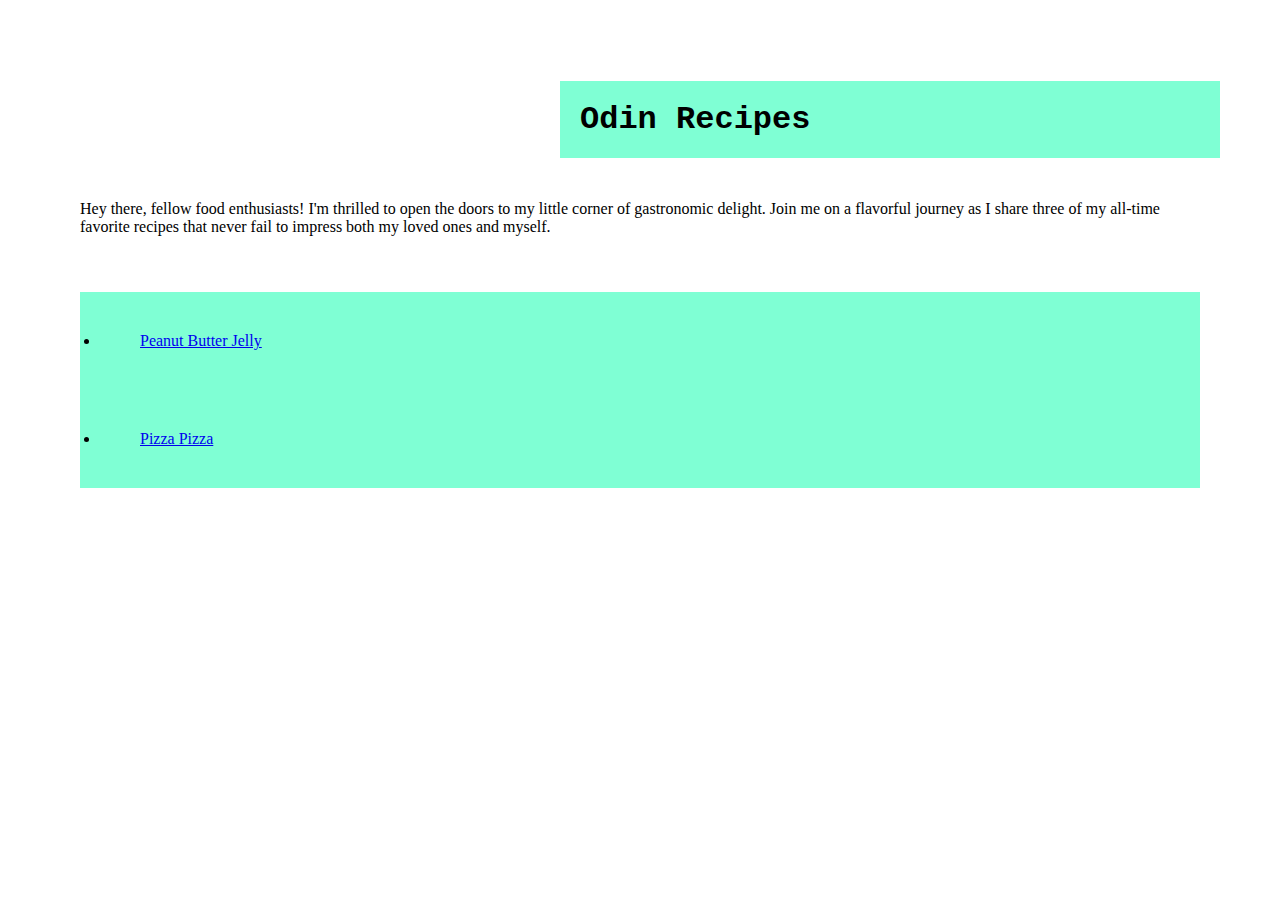
<file: index.html>
<!DOCTYPE html>
<html lang="en">
<head>
    <meta charset="UTF-8">
    <meta name="viewport" content="width=device-width, initial-scale=1.0">
    <title>Home</title>
    <link rel="stylesheet" href="style.css">
</head>
<body>
    <h1 class="heading">Odin Recipes</h1>
    
    <p>Hey there, fellow food enthusiasts! I'm thrilled to open the doors to my little corner of gastronomic delight. Join me on a flavorful journey as I share three of my all-time favorite recipes that never fail to impress both my loved ones and myself.</p>
    
    <ul>
        <div class="recipe"><li><a href="recipes/pbj.html">Peanut Butter Jelly</a></li></div>
    
        <div class="recipe"><li> <a href="recipes/pizza.html"> Pizza Pizza </a></li>
        </div>
    </ul>

    
</body>
</html>
</file>
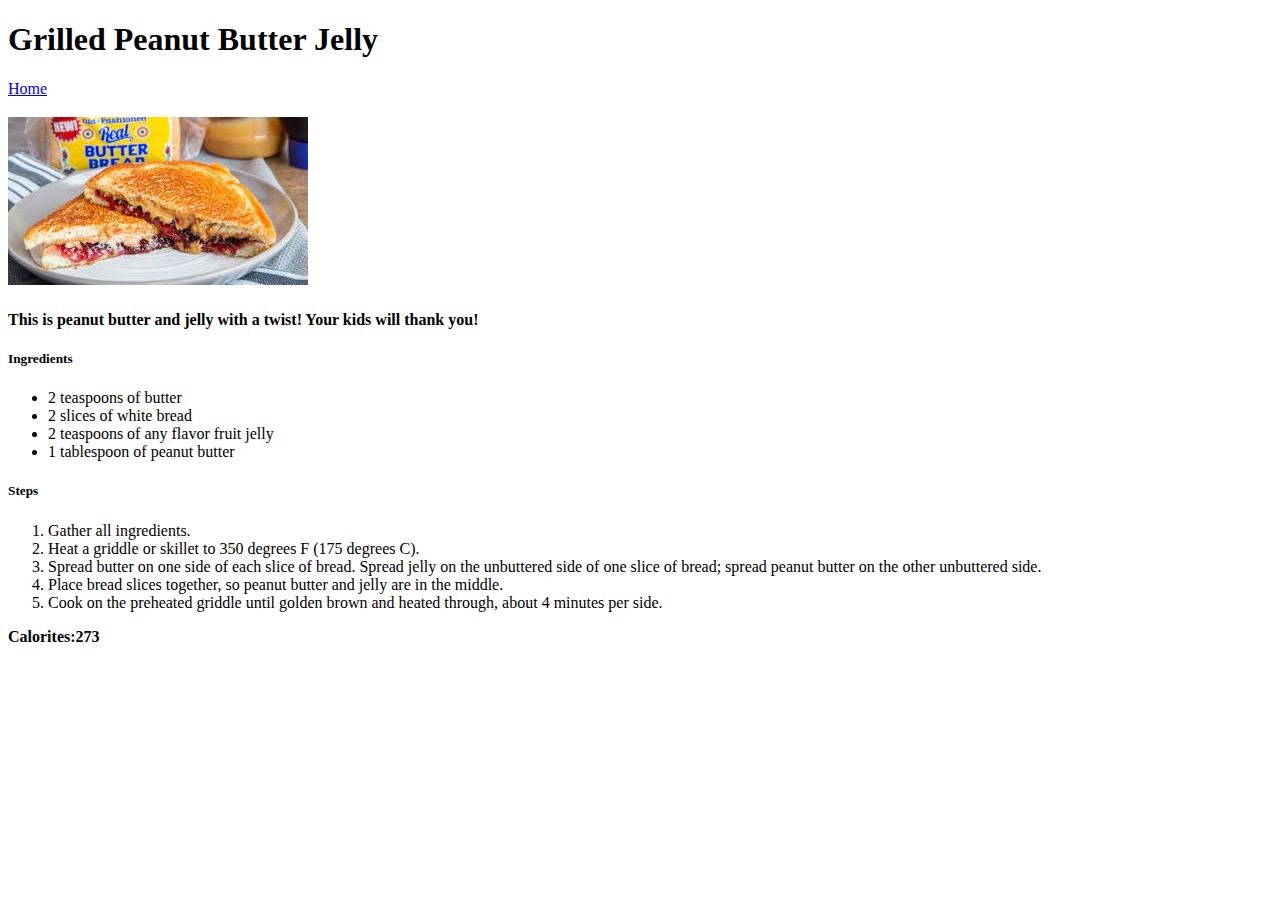
<file: recipes/pbj.html>
<!DOCTYPE html>
<html lang="en">
<head>
    <meta charset="UTF-8">
    <meta name="viewport" content="width=device-width, initial-scale=1.0">
    <title>PB&J</title>
</head>
<body>
    <h1>Grilled Peanut Butter Jelly</h1>
    <a href="../index.html">Home</a>

    <h3><img src="../imagestuff/grilledpbj.jpeg"></h3>
    <h4>This is peanut butter and jelly with a twist! Your kids will thank you!</h4>
    <h5>Ingredients</h5>


    <ul>
        <li>2 teaspoons of butter</li>
        <li>2 slices of white bread</li>
        <li>2 teaspoons of any flavor fruit jelly</li>
        <li>1 tablespoon of peanut butter</li>
    </ul>

    <h5>Steps</h5>
    <ol>
        <li>Gather all ingredients.</li>
        <li>Heat a griddle or skillet to 350 degrees F (175 degrees C).</li>
        <li>Spread butter on one side of each slice of bread. Spread jelly on the unbuttered side of one slice of bread; spread peanut butter on the other unbuttered side.</li>
        <li>Place bread slices together, so peanut butter and jelly are in the middle.</li>
        <li>Cook on the preheated griddle until golden brown and heated through, about 4 minutes per side.</li>
    <!--I like to type all the "li" code prior to pasting or typing in the steps-->    
    </ol>

    
    
    <strong>Calorites:273</strong>

    


    

</body>
</html>
<!--This section is a good reference point -->
</file>
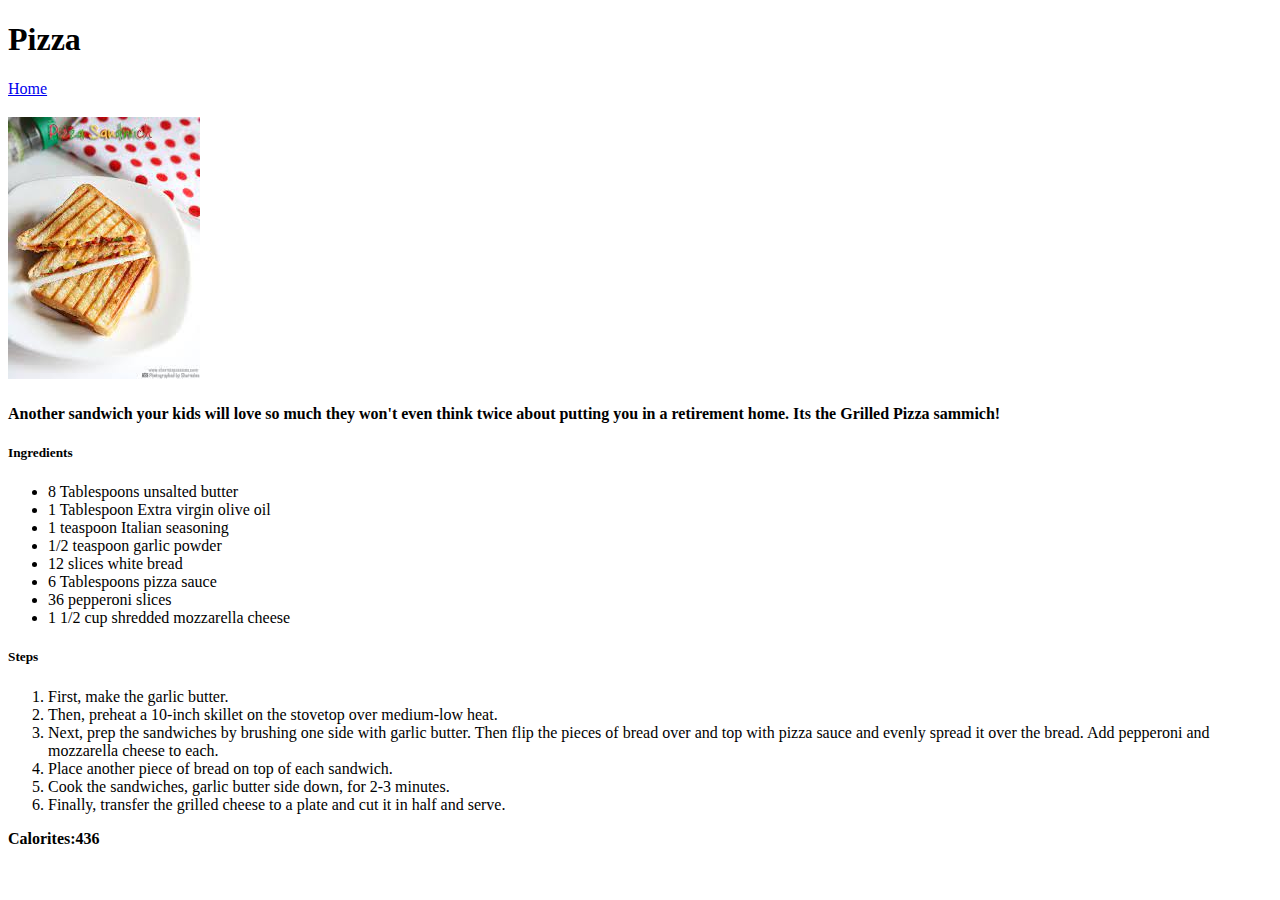
<file: recipes/pizza.html>
<!DOCTYPE html>
<html lang="en">
<head>
    <meta charset="UTF-8">
    <meta name="viewport" content="width=device-width, initial-scale=1.0">
<title>Pizza</title>
</head>
<body>
    <h1>Pizza</h1>
    <a href="../index.html">Home</a>
    <h3><img src="../imagestuff/pizzagrilled.jpeg"></h3>
    <h4>Another sandwich your kids will love so much they won't even think twice about putting you in a retirement home. Its the Grilled Pizza sammich!</h4>
    <h5>Ingredients</h5>


    <ul>
        <li>8 Tablespoons unsalted butter</li>
        <li>1 Tablespoon Extra virgin olive oil</li>
        <li>1 teaspoon Italian seasoning</li>
        <li>1/2 teaspoon garlic powder</li>
        <li>12 slices white bread</li>
        <li>6 Tablespoons pizza sauce</li>
        <li>36 pepperoni slices </li>
        <li>1 1/2 cup shredded mozzarella cheese </li>
    </ul>

    <h5>Steps</h5>
    <ol>
        <li>First, make the garlic butter. </li>
        <li>Then, preheat a 10-inch skillet on the stovetop over medium-low heat.
        </li>
        <li>Next, prep the sandwiches by brushing one side with garlic butter. Then flip the pieces of bread over and top with pizza sauce and evenly spread it over the bread. Add pepperoni and mozzarella cheese to each. </li>
        <li>Place another piece of bread on top of each sandwich. 
        </li>
        <li>Cook the sandwiches, garlic butter side down, for 2-3 minutes. </li>
        <li>Finally, transfer the grilled cheese to a plate and cut it in half and serve. 
        </li>
        
    
    
        <!--I like to type all the "li" code prior to pasting or typing in the steps-->    
    </ol>

    
    
    <strong>Calorites:436</strong>

</body>
</html>
</file>
<file: style.css>
* {
   padding: 20px;
   
}
.heading{
    background-color: aquamarine;
}
.recipe{
    background-color: aquamarine;
    
}
h1{
    margin-left: 500px;
    font-family:'Courier New', Courier, monospace
}
html, body {
    margin: 10px;
    
}
</file>
